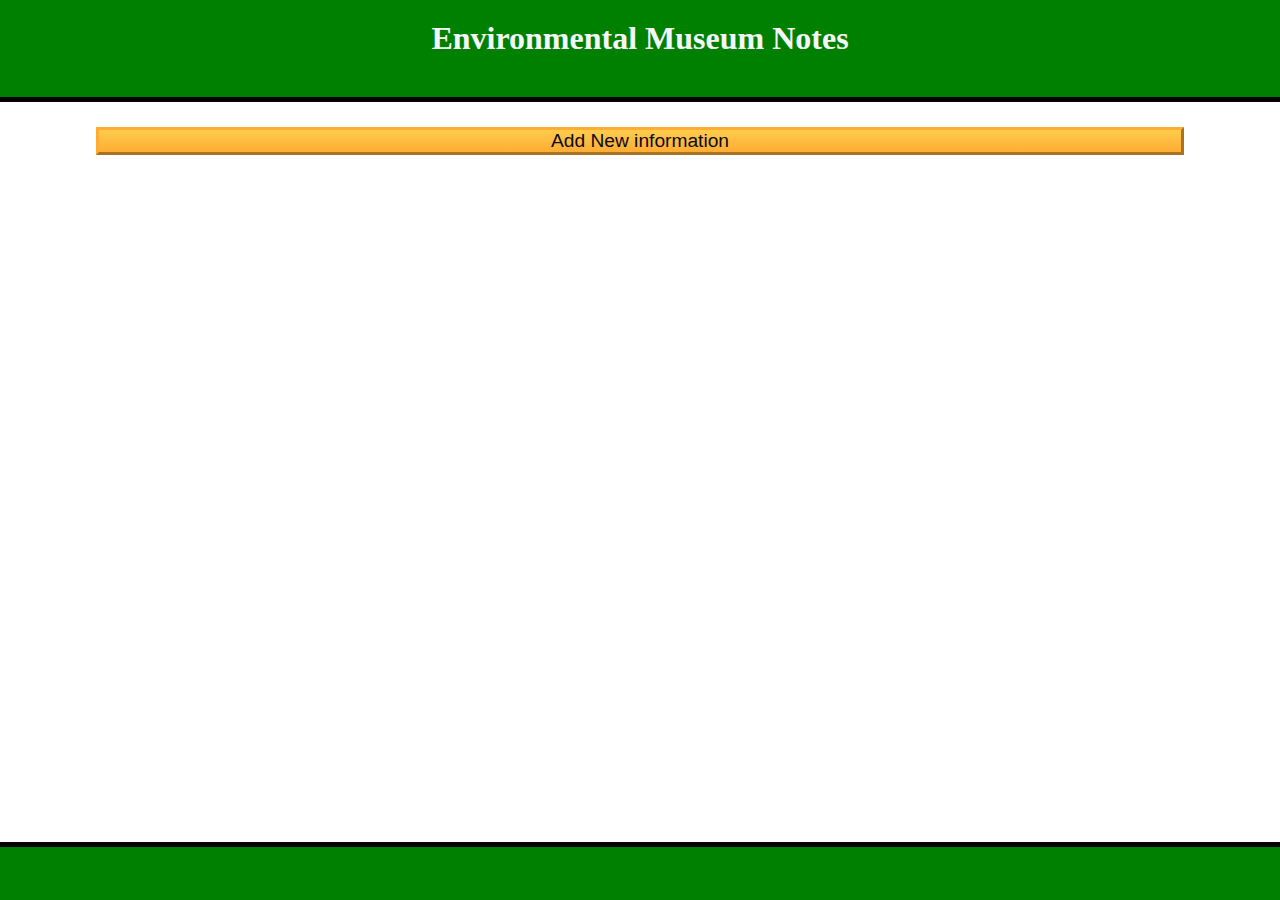
<file: index.html>
<!DOCTYPE html>
<html lang="en">

<head>
  <meta charset="UTF-8" />
  <meta http-equiv="X-UA-Compatible" content="IE=edge" />
  <meta name="viewport" content="width=device-width, initial-scale=1.0" />
  <title>Learn localStorage by Building a Todo App</title>
  <link rel="stylesheet" href="VisitorResponse.css">
</head>

<body>
  <main>
    <h1>Environmental Museum Notes</h1>
    <div class="todo-app">
      <button id="open-task-form-btn" class="btn large-btn">
        Add New information
      </button>
      <form class="task-form hidden" id="task-form">
        <div class="task-form-header">
          <button id="close-task-form-btn" class="close-task-form-btn" type="button" aria-label="close">
            <svg class="close-icon" xmlns="http://www.w3.org/2000/svg" viewBox="0 0 48 48" width="48px" height="48px"><path fill="#F44336" d="M21.5 4.5H26.501V43.5H21.5z" transform="rotate(45.001 24 24)" /><path fill="#F44336" d="M21.5 4.5H26.5V43.501H21.5z" transform="rotate(135.008 24 24)" /></svg>
          </button>
        </div>
        <h2 id="subtitle">Suggestions from the visitors</h2>
        <div class="task-form-body">
          <label class="task-form-label" for="title-input">Visitors' title</label>
          <input required type="text" class="form-control" id="title-input" value="" />
          <label class="task-form-label" for="date-input">Date</label>
          <input type="date" class="form-control" id="date-input" value="" />
          <label class="task-form-label" for="description-input">Feedback or comments</label>
          <textarea class="form-control" id="description-input" cols="30" rows="5"></textarea>
        </div>
        <div class="task-form-footer">
          <button id="add-or-update-task-btn" class="btn large-btn" type="submit">
            Add information.
          </button>
        </div>
      </form>
      <dialog id="confirm-close-dialog">
        <form method="dialog">
          <p class="discard-message-text">Discard unsaved changes?</p>
          <div class="confirm-close-dialog-btn-container">
            <button id="cancel-btn" class="btn">
              Cancel
            </button>
            <button id="discard-btn" class="btn">
              Discard
            </button>
          </div>
        </form>
      </dialog>
      <div id="tasks-container"></div>
    </div>
  </main>
  <script src="./VisitorResponse.js"></script></script>
</body>

</html>
</file>
<file: VisitorResponse.css>
:root {
  --white: #fff;
  --light-grey: #f5f6f7;
  --dark-grey: #0a0a23;
  --yellow: #f1be32;
  --golden-yellow: #feac32;
}

*,
*::before,
*::after {
  margin: 0;
  padding: 0;
  box-sizing: border-box;
}

body {
  background-color: green;
}

main {
  display: flex;
  flex-direction: column;
  justify-content: center;
  align-items: center;
}

h1 {
  color: var(--light-grey);
  margin: 20px 0 40px 0;
}

.todo-app {
  background-color: var(--white);
  width: 600px;
  height: 450px;
  border: 5px solid black;
  border-radius: 8px;
  padding: 15px;
  position: relative;
  display: flex;
  flex-direction: column;
  gap: 10px;
}
#subtitle {
  text-align: center;
  color: darkolivegreen;
  font-size:xx-large;
  font-weight: bolder;
  font-family: 'Franklin Gothic Medium', 'Arial Narrow', Arial, sans-serif;
  
}
.btn {
  cursor: pointer;
  width: 100px;
  margin: 10px;
  color: var(--dark-grey);
  background-color: greenyellow;
  background-image: linear-gradient(#fecc4c, #ffac33);
  border-color: var(--golden-yellow);
  border-width: 3px;
}

.btn:hover {
  background-image: linear-gradient(#ffcc4c, #f89808);
}

.large-btn {
  width: 80%;
  font-size: 1.2rem;
  align-self: center;
  justify-self: center;
}

.close-task-form-btn {
  background: none;
  border: none;
  cursor: pointer;
}

.close-icon {
  width: 20px;
  height: 20px;
}

.task-form {
  display: flex;
  position: absolute;
  top: 50%;
  left: 50%;
  transform: translate(-50%, -50%);
  background-color: var(--white);
  border-radius: 5px;
  padding: 15px;
  width: 600px;
  height: 450px;
  flex-direction: column;
  justify-content: space-between;
  overflow: auto;
}

.task-form-header {
  display: flex;
  justify-content: flex-end;
}

.task-form-body {
  display: flex;
  flex-direction: column;
  justify-content: space-around;
}

.task-form-footer {
  display: flex;
  justify-content: center;
}

.task-form-label,
#title-input,
#date-input,
#description-input {
  display: block;
}


.task-form-label {
  margin-bottom: 5px;
  font-size: 1.3rem;
  font-weight: bold;
}

#title-input,
#date-input,
#description-input {
  width: 100%;
  margin-bottom: 10px;
  padding: 2px;
}

#confirm-close-dialog {
  padding: 10px;
  margin: 10px auto;
  border-radius: 15px;
}

.confirm-close-dialog-btn-container {
  display: flex;
  justify-content: center;
  margin-top: 10px;
}

.discard-message-text {
  font-weight: bold;
  font-size: 1.5rem;
}

#tasks-container {
  height: 100%;
  overflow-y: auto;
}

.task {
  margin: 5px 0;
}

.hidden {
  display: none;
}

@media (min-width: 576px) {
  .todo-app,
  .task-form {
    width: 1400px;
    height: 750px;
  }

  .task-form-label {
    font-size: 1.7rem;
  }

  #title-input,
  #date-input {
    height: 2.2rem;
  }

  #title-input,
  #date-input,
  #description-input {
    padding: 5px;
    margin-bottom: 20px;
  }
}
</file>
